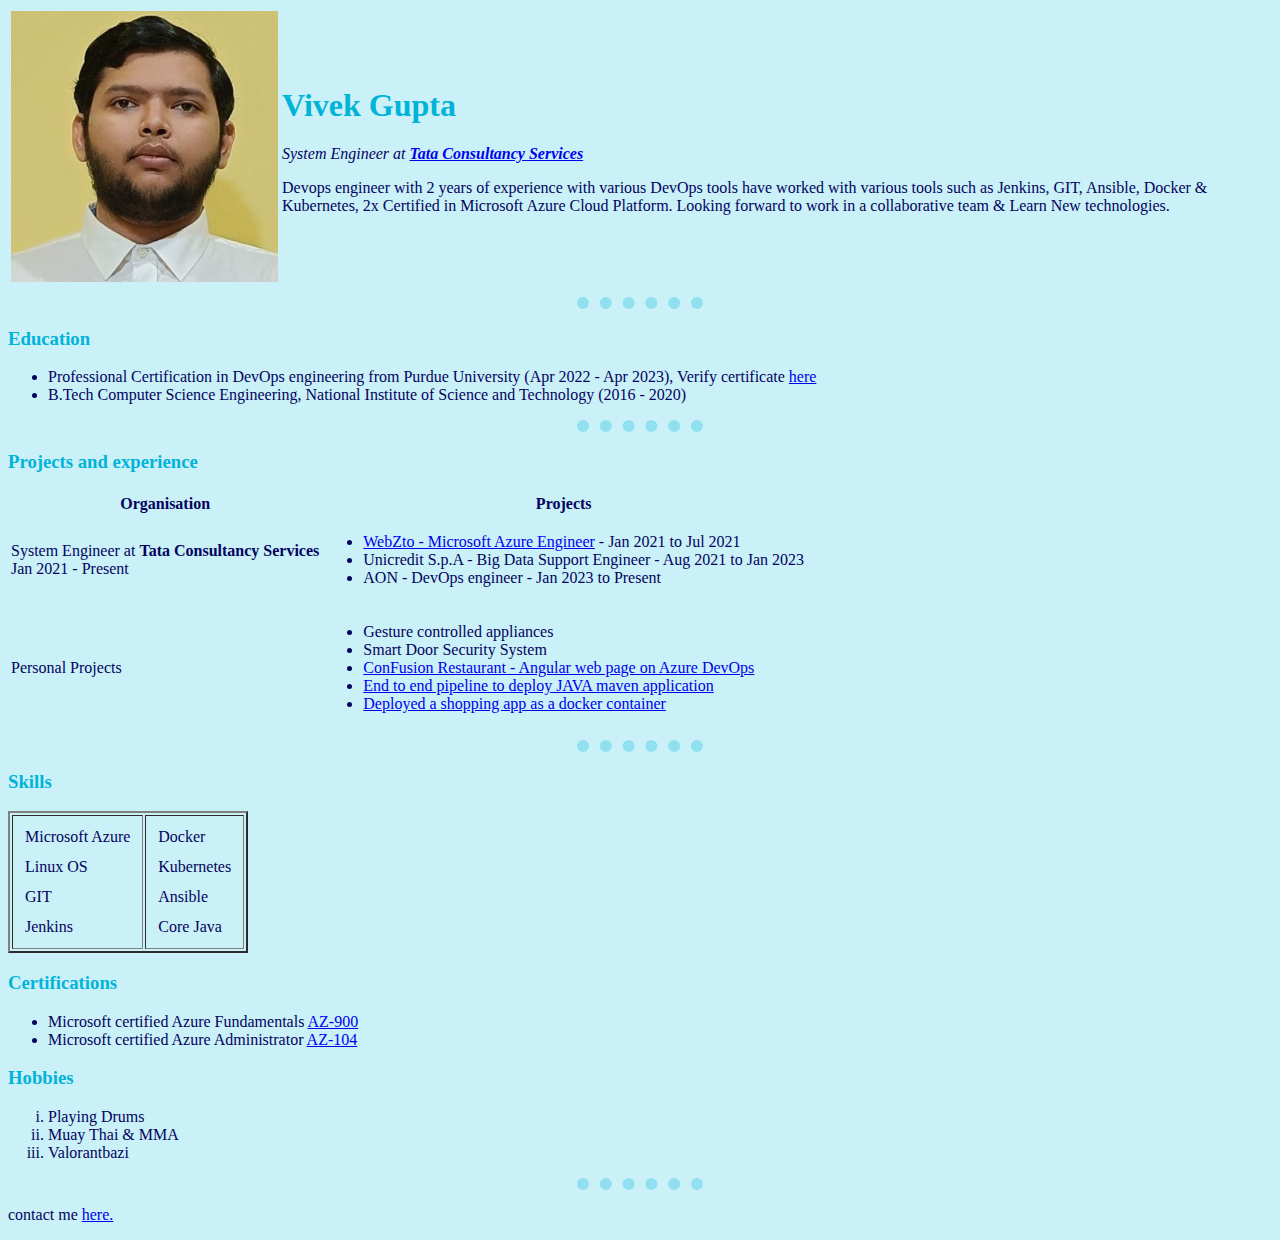
<file: index.html>
<!DOCTYPE html>
<html lang="en" dir="ltr">

<head>
  <meta charset="utf-8">
  <title>Vivek's Personal Webpage</title>
  <link rel="stylesheet" href="css/styles.css">
</head>

<body>
  <table>
    <tr>
      <td><img src="./Assets/Images/Vivek.png" alt="image not found"></td>
      <td><h1>Vivek Gupta</h1>
      <p><em>System Engineer at <a href="https://www.tcs.com/" target="_blank"><strong>Tata Consultancy Services</strong></a></em></p>
      <!--<p>Agile Software Engineer, with an objective to contribute my skills and knowledge for the success and growth of the organization and improvement of the society</p>-->
      <p>Devops engineer with 2 years of experience with various DevOps tools have worked with various tools such as Jenkins, GIT, Ansible, Docker & Kubernetes, 2x Certified in Microsoft Azure Cloud Platform. Looking forward to work in a collaborative team & Learn New technologies.</p>
      </td>
    </tr>
  </table>
  <hr>
  <h3>Education</h3>
  <ul>
    <li>Professional Certification in DevOps engineering from Purdue University (Apr 2022 - Apr 2023), Verify certificate <a href="./Assets/PDFs/Certificates/Edureka_PGP_DevOps.pdf" target="_blank">here</a></li>
    <li>B.Tech Computer Science Engineering, National Institute of Science and Technology (2016 - 2020)</li>
  </ul>
  <hr>
  <h3>Projects and experience</h3>
  <table>
    <thead>
      <tr>
        <th>Organisation</th>
        <th>Projects</th>
      </tr>
    </thead>
    <tbody>
      <tr>
        <td>System Engineer at <strong>Tata Consultancy Services</strong> <br>
            Jan 2021 - Present
        </td>
        <td>
          <ul>
            <li><a href="WebZto.HTML">WebZto - Microsoft Azure Engineer</a> - Jan 2021 to Jul 2021</li>
            <li>Unicredit S.p.A - Big Data Support Engineer - Aug 2021 to Jan 2023</li>
            <li>AON - DevOps engineer - Jan 2023 to Present</li>
          </ul>
        </td>
      </tr>
      <tr>
        <td>Personal Projects</td>
        <td>
          <ul>
            <li>Gesture controlled appliances</li>
            <li>Smart Door Security System</li>
            <li n><a href="confusion-azure.html">ConFusion Restaurant - Angular web page on Azure DevOps</a></li>
            <li><a href="E2E-pipeline.html">End to end pipeline to deploy JAVA maven application</a></li>
            <li><a href="Shopping-App.html">Deployed a shopping app as a docker container</a></li>
          </ul>
        </td>
      </tr>
    </tbody>
  </table>
<hr>
<h3>Skills</h3>
<!-- nested table-->
<table border="2">
  <tr>
    <td>
      <table cellspacing="10">
      <tr>
        <td>Microsoft Azure</td>
      </tr>
      <tr>
        <td>Linux OS</td>
      </tr>
      <tr>
        <td>GIT</td>
      </tr>
      <tr>
        <td>Jenkins</td>
      </tr>
    </table>
  </td>
  <td>
    <table cellspacing="10">
      <tr>
        <td>Docker</td>
      </tr>
      <tr>
        <td>Kubernetes</td>
      </tr>
      <tr>
        <td>Ansible</td>
      </tr>
      <tr>
        <td>Core Java</td>
      </tr>
    </table>
  </td>
  </tr>
</table>

<h3>Certifications</h3>
<ul>
  <li>Microsoft certified Azure Fundamentals <a href="./Assets/PDFs/Certificates/AZ-900_Vivek.pdf" target="_blank">AZ-900</a></li>
  <li>Microsoft certified Azure Administrator <a href="./Assets/PDFs/Certificates/AZ-104(Renewed).pdf" target="_blank">AZ-104</a></li>
</ul>
  <h3>Hobbies</h3>
  <ol type="i">
    <li>Playing Drums</li>
    <li>Muay Thai & MMA</li>
    <li>Valorantbazi</li>
  </ol>
  <hr>
  <p>contact me <a href="ContactMe.html">here.</a></p>
</body>

</html>
</file>
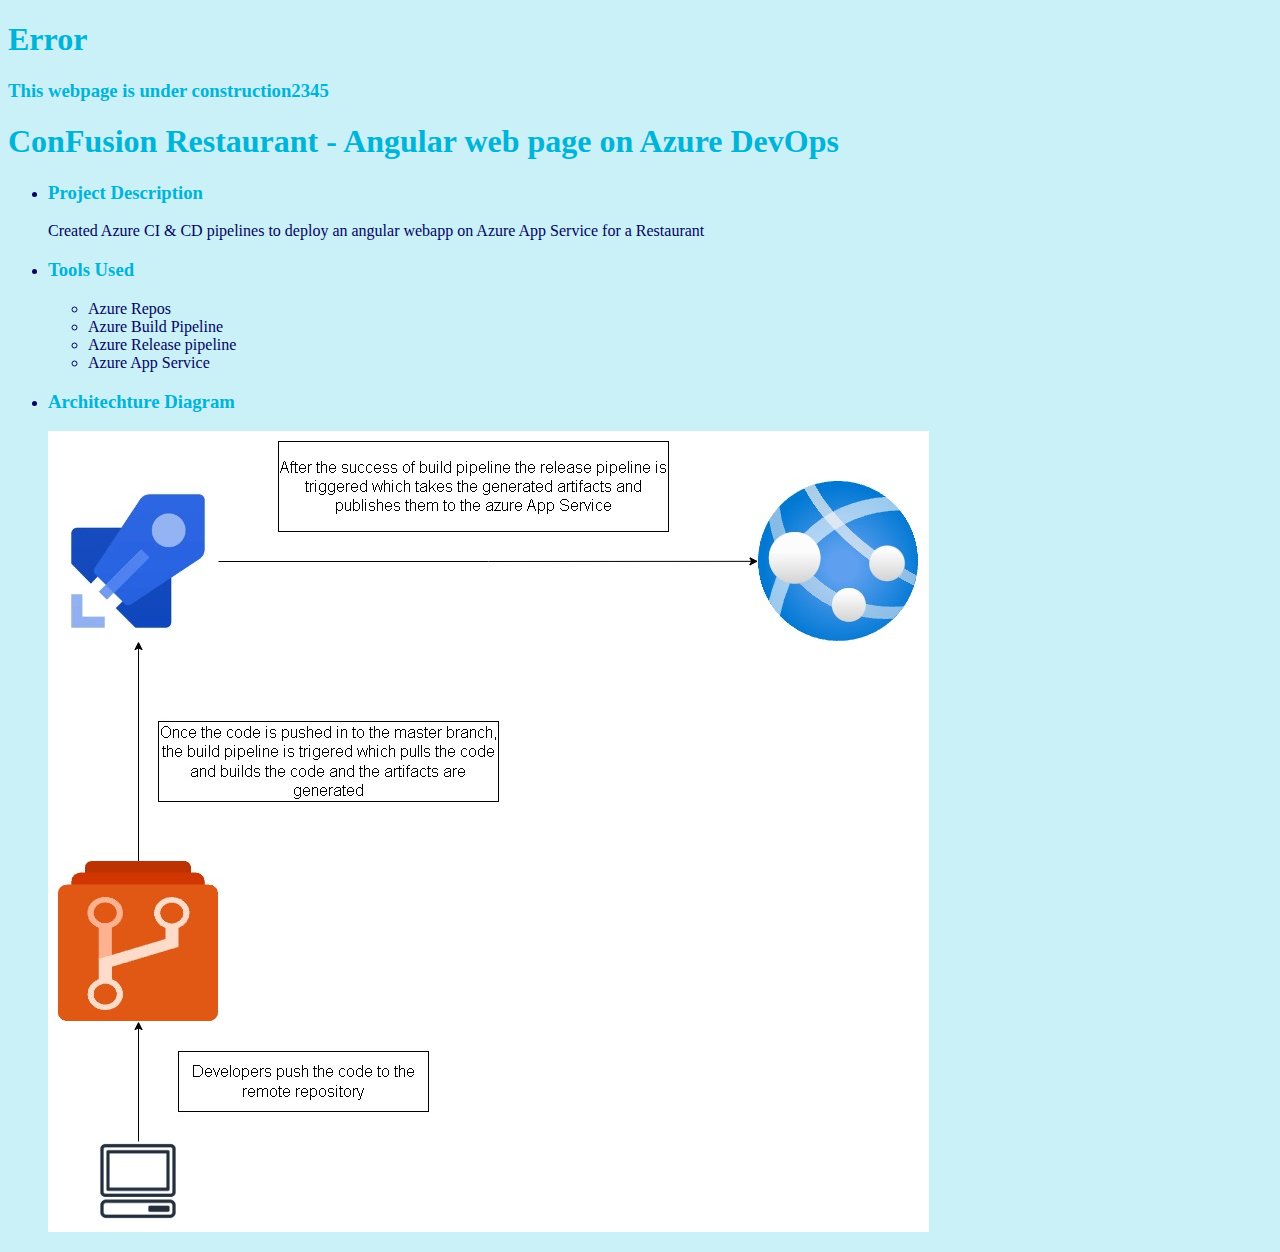
<file: confusion-azure.html>
<!DOCTYPE html>
<html lang="en" dir="ltr">

<head>
  <meta charset="utf-8">
  <title>Confusion Restaurant</title>
  <link rel="stylesheet" href="css/styles.css">
</head>

<body>
  <h1>Error</h1>
  <h3><strong>This webpage is under construction2345</strong></h3>
  <h1>ConFusion Restaurant - Angular web page on Azure DevOps</h1>
  <ul>
    <li>
      <h3>Project Description</h3>
      <p>Created Azure CI & CD pipelines to deploy an angular webapp on Azure App Service for a Restaurant</p>
    </li>
    <li>
      <h3>Tools Used</h3>
      <ul>
        <li>Azure Repos</li>
        <li>Azure Build Pipeline</li>
        <li>Azure Release pipeline</li>
        <li>Azure App Service</li>
      </ul>
    </li>
    <li>
      <h3>Architechture Diagram</h3>
      <img src="Assets/Images/Confusion-CI-CD-AZURE.jpg" alt="image not found">
    </li>
  </ul>
</body>

</html>
</file>
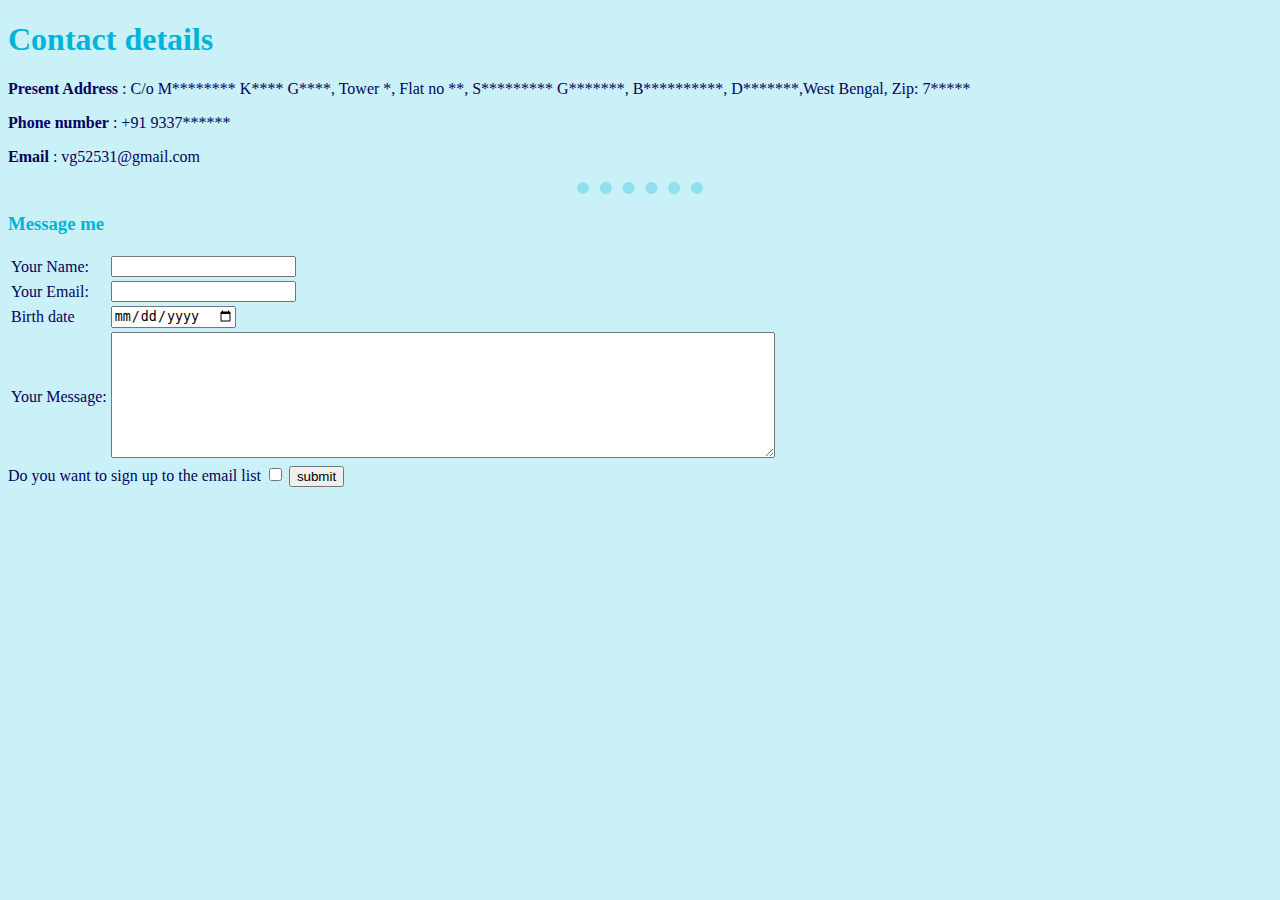
<file: ContactMe.html>
<!DOCTYPE html>
<html lang="en" dir="ltr">
  <head>
    <meta charset="utf-8">
    <title>Contact Vivek Gupta</title>
    <link rel="stylesheet" href="css/styles.css">
  </head>
  <body>
    <h1>Contact details</h1>
      <p><strong>Present Address</strong> : C/o M******** K**** G****, Tower *, Flat no **, S********* G*******, B**********, D*******,West Bengal, Zip: 7*****</p>
      <p><strong>Phone number</strong> : +91 9337******</p>
      <p><strong>Email</strong> : vg52531@gmail.com</p>
      <hr>
      <h3>Message me</h3>
      <form action="mailto:vg52531@gmail.com" method="post" enctype="text/plain">
        <table>
          <tr>
            <td><label>Your Name:</label></td>
            <td><input type="text" name="yourName" value=""></td>
          </tr>
          <tr>
            <td><label>Your Email:</label></td>
            <td><input type="email" name="YourEmail" value=""></td>
          </tr>
          <tr>
            <td><label>Birth date</label></td>
            <td><input type="date" name="yourBirthDate" value=""></td>
          </tr>
          <tr>
            <td><label>Your Message:</label></td>
            <td><textarea name="yourMessage" rows="8" cols="80"></textarea></td>
          </tr>
        </table>
        <label>Do you want to sign up to the email list</label>
        <input type="checkbox" name="signupForEmailNotifications" value="">
        <input type="submit" name="submit" value="submit">
        <br>
      </form>
  </body>
</html>
</file>
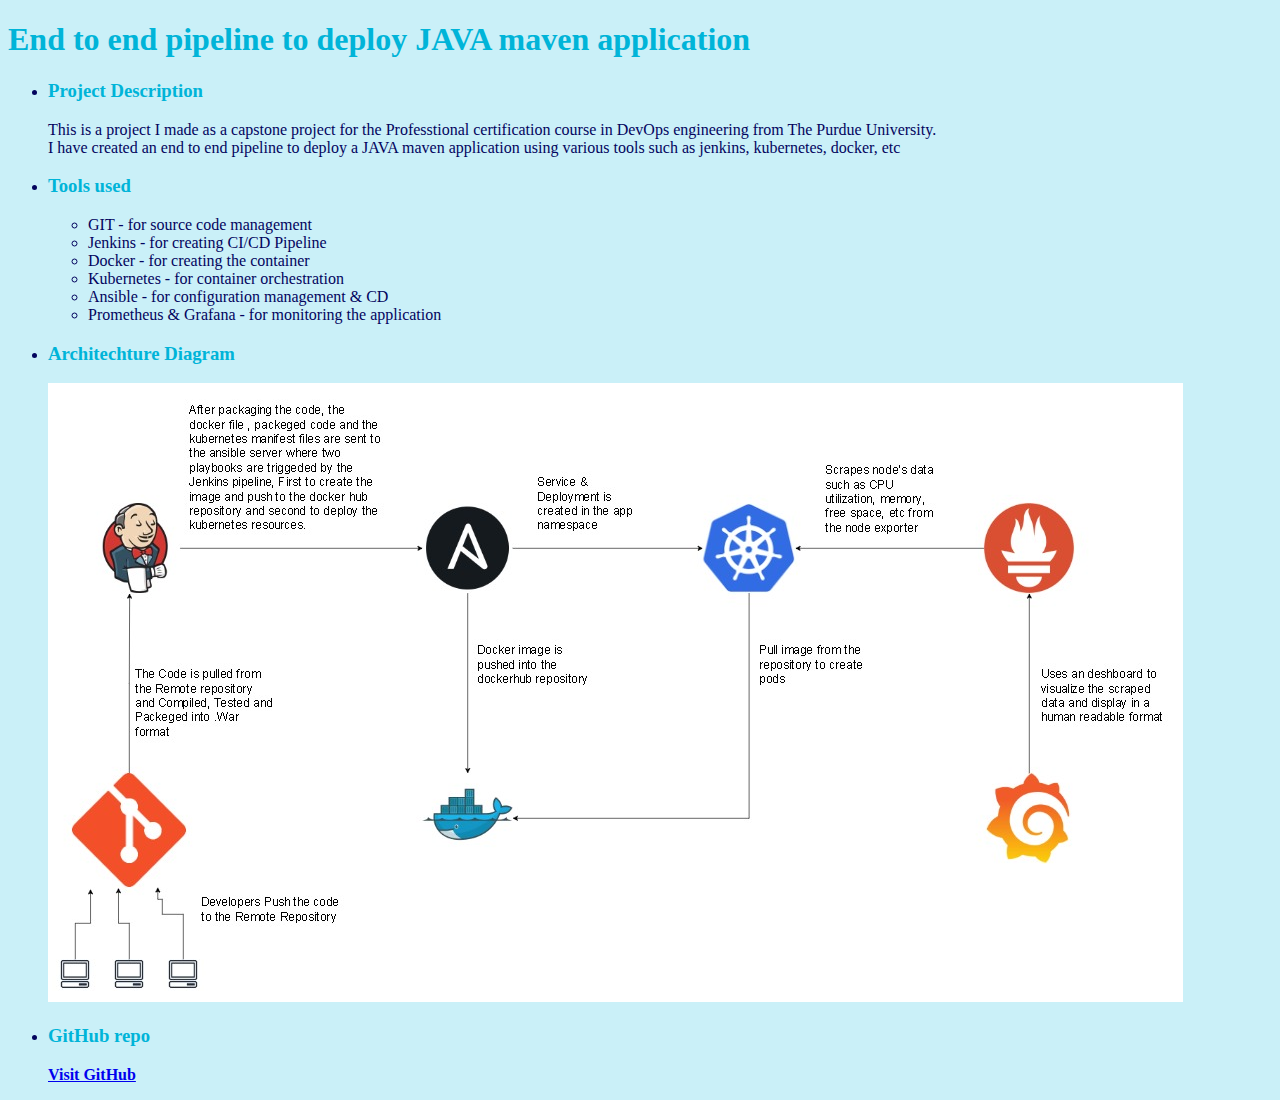
<file: E2E-pipeline.html>
<!DOCTYPE html>
<html lang="en" dir="ltr">

<head>
  <meta charset="utf-8">
  <title>PCP Capstone project</title>
  <link rel="stylesheet" href="css/styles.css">
</head>

<body>
  <h1>End to end pipeline to deploy JAVA maven application</h1>
  <ul>
    <li>
      <h3>Project Description</h3>
      <p>
        This is a project I made as a capstone project for the Professtional certification course in DevOps engineering from The Purdue University.<br>
        I have created an end to end pipeline to deploy a JAVA maven application using various tools such as jenkins, kubernetes, docker, etc
      </p>
    </li>
    <li>
      <h3>Tools used</h3>
      <ul>
        <li>GIT - for source code management</li>
        <li>Jenkins - for creating CI/CD Pipeline </li>
        <li>Docker - for creating the container</li>
        <li>Kubernetes - for container orchestration</li>
        <li>Ansible - for configuration management & CD</li>
        <li>Prometheus & Grafana - for monitoring the application</li>
      </ul>
    </li>
    <li>
      <h3>Architechture Diagram</h3>
      <img src="./Assets/Images/PCP-devops-project-60.jpg" alt="image not found" >
    </li>
    <li>
      <h3>GitHub repo</h3>
      <a href="https://github.com/VGupta434/Edureka-project-1.git"><strong>Visit GitHub</strong></a>
    </li>
  </ul>


</body>

</html>
</file>
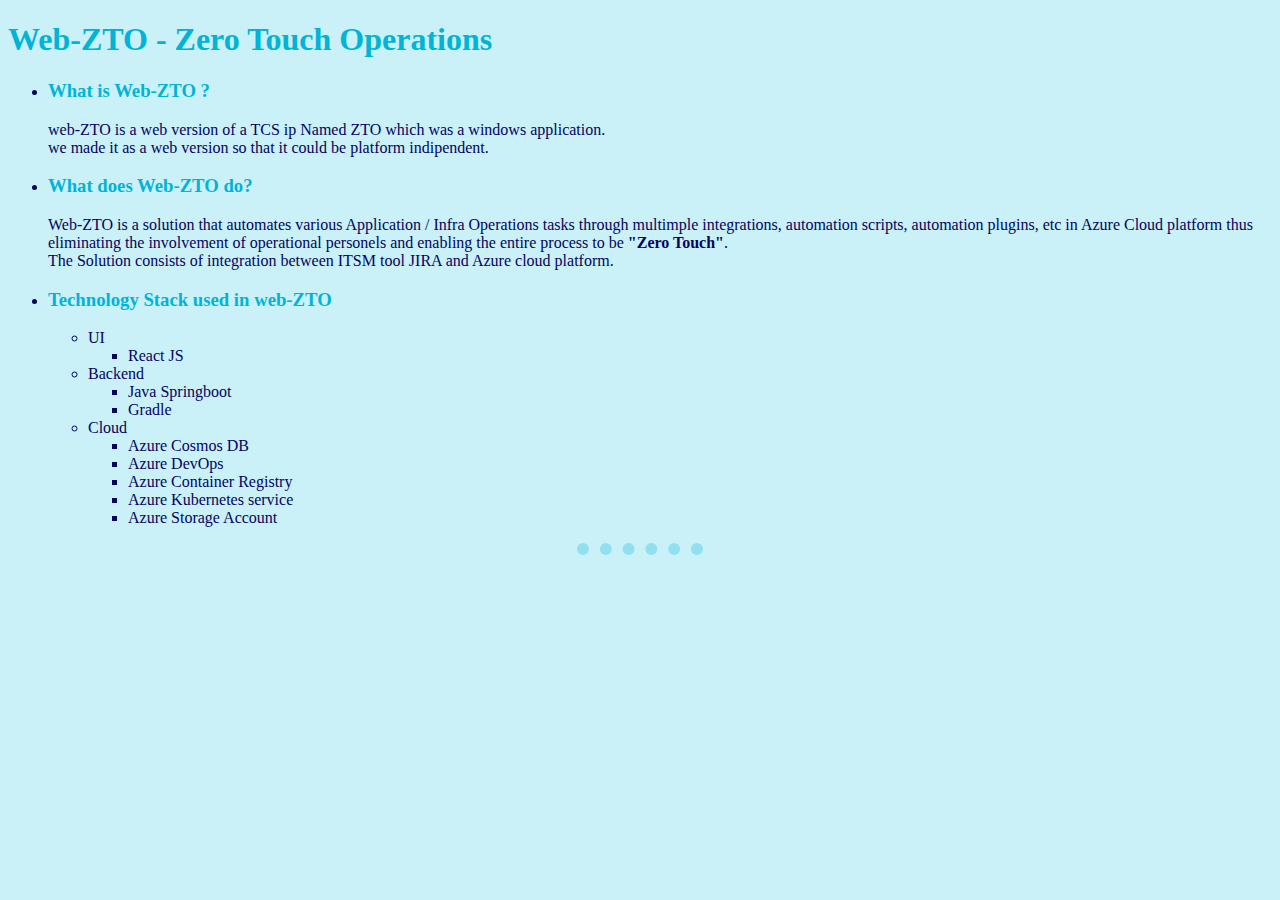
<file: WebZto.HTML>
<!DOCTYPE html>
<html lang="en" dir="ltr">

<head>
  <meta charset="utf-8">
  <title>Web-ZTO</title>
  <link rel="stylesheet" href="css/styles.css">
</head>

<body>
  <h1>Web-ZTO - Zero Touch Operations</h1>
  <ul>
    <li>
      <h3>What is Web-ZTO ?</h3>
      <p>
        web-ZTO is a web version of a TCS ip Named ZTO which was a windows application.<br>
        we made it as a web version so that it could be platform indipendent.<br>
      </p>
    </li>
    <li>
        <h3>What does Web-ZTO do?</h3>
        <p>
          Web-ZTO is a solution that automates various Application / Infra Operations tasks through multimple integrations, automation scripts, automation plugins, etc in Azure Cloud platform thus eliminating the involvement of operational personels and enabling the entire process to be <strong>"Zero Touch"</strong>.<br>
          The Solution consists of integration between ITSM tool JIRA and Azure cloud platform.
        </p>
    </li>
    <li><h3>Technology Stack used in web-ZTO</h3>
        <p>
            <ul>
              <li>UI</li>
              <ul>
                <li>React JS</li>
              </ul>
              <li>Backend</li>
              <ul>
                <li>Java Springboot</li>
                <li>Gradle</li>
              </ul>
              <li>Cloud</li>
              <ul>
                <li>Azure Cosmos DB</li>
                <li>Azure DevOps</li>
                <li>Azure Container Registry</li>
                <li>Azure Kubernetes service</li>
                <li>Azure Storage Account</li>
              </ul>
            </ul>
        </p>
    </li>
  </ul>
  <hr>
</body>

</html>
</file>
<file: css/styles.css>
body
{
  background-color: #CAF0F8;
  /*< !-- alternative colour RGB(238, 232, 150) -->*/
}

hr
{
  border-style: dotted none none;
  /*background-color: #F5EE1B;*/
  border-color: #90E0EF;
  border-width: 12px;
  width: 10%;
}

h3
{
  color: #00B4D8;
}

h1
{
  color: #00B4D8;
}

p
{
  color: #03045E;
}

th
{
  color: #03045E;
}

td
{
  color: #03045E;
}


li
{
  color: #03045E;
}

label
{
  color: #03045E;
}
</file>
